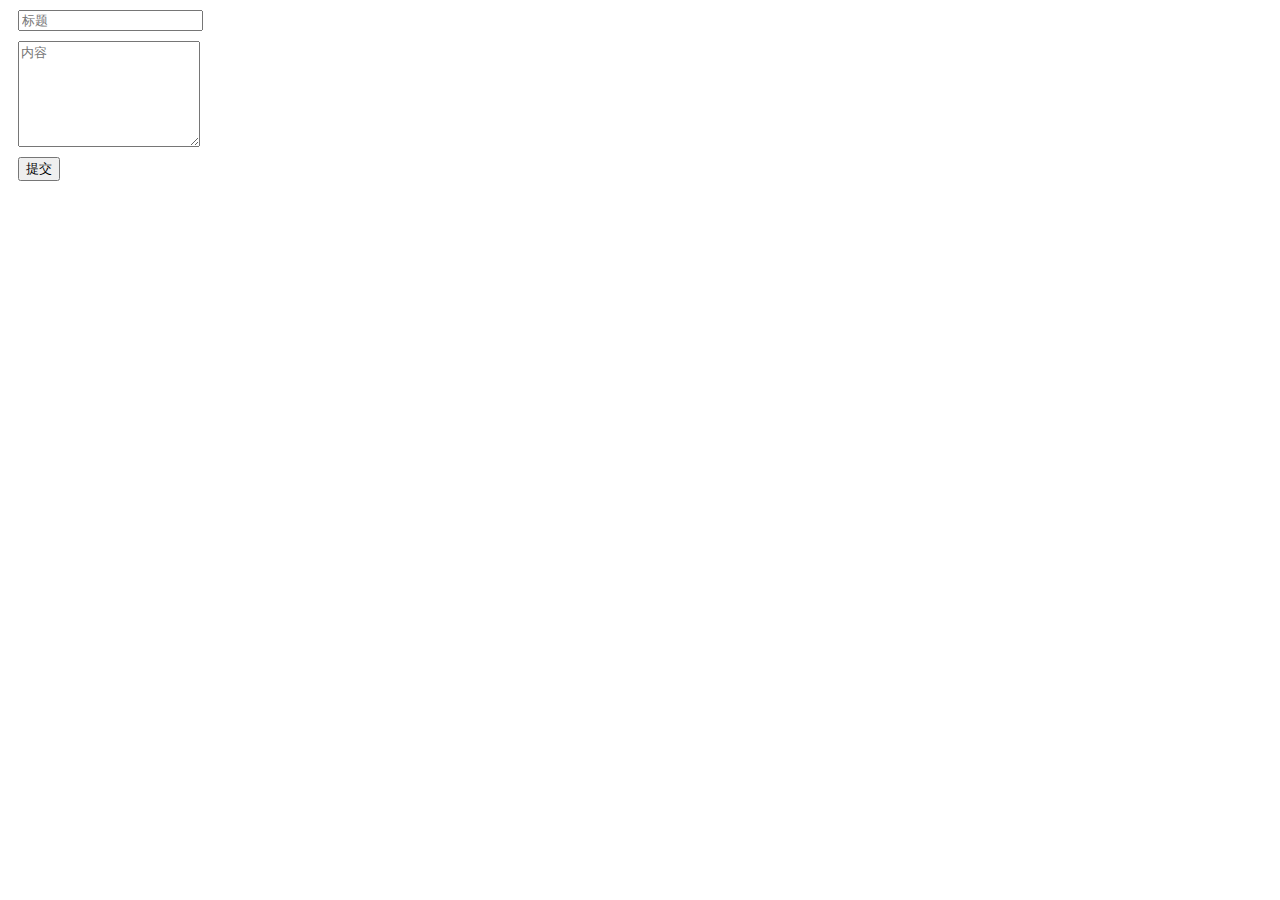
<file: templates/edit_post.html>
<!DOCTYPE html>
<html lang="en">
<head>
    <meta charset="UTF-8">
    <title>Title</title>
</head>
<body>
<form method="post" action="/zhihu/edit_post/">
    <input type="text" name="title" placeholder="标题" style="display: block;margin: 10px">
    <textarea name="content" placeholder="内容" style="display: block;margin: 10px;height: 100px"></textarea>
    <input type="submit" value="提交" style="display: block;margin: 10px">
</form>
</body>
</html>
</file>
